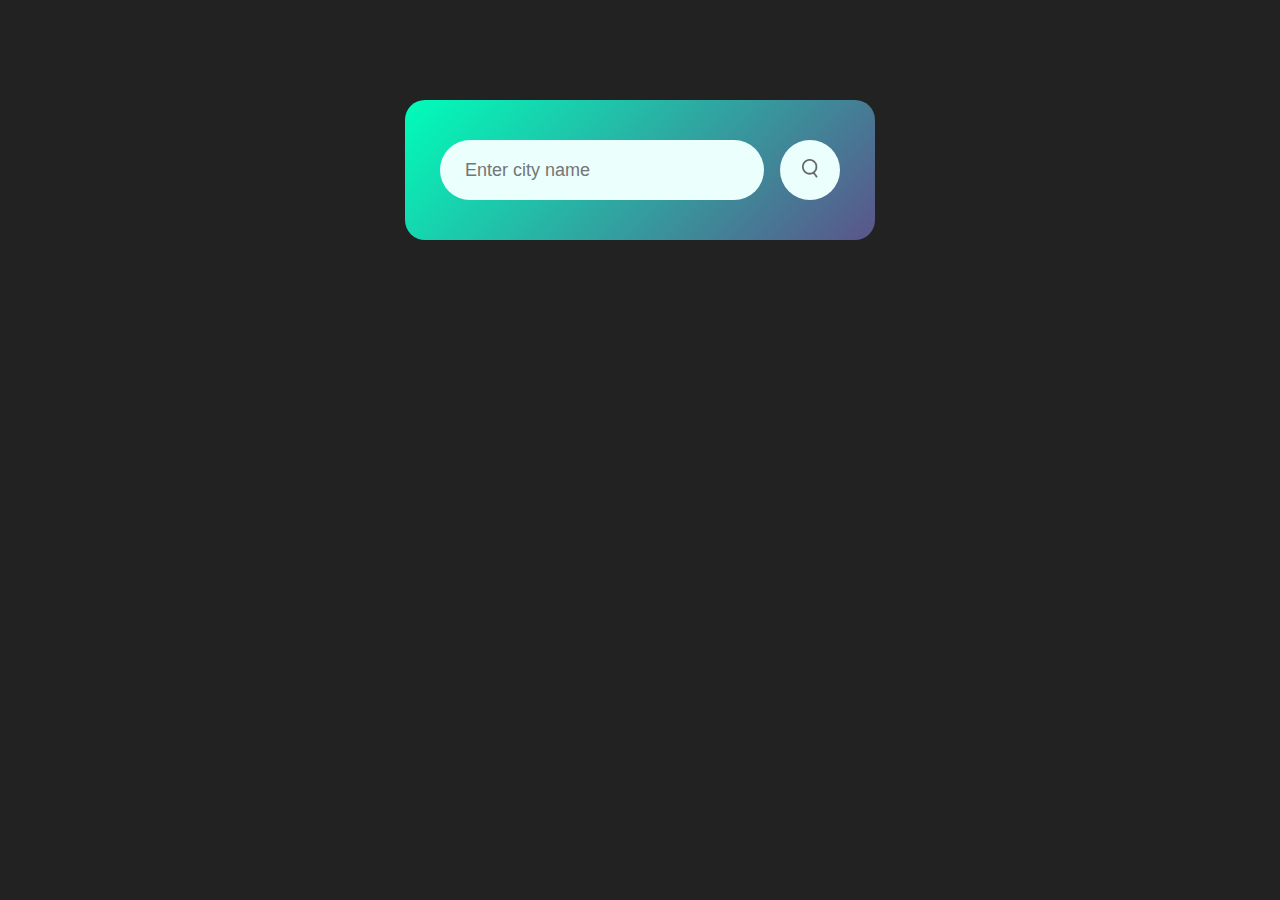
<file: weather app/weather.html>
<!DOCTYPE html>
<html>
    <head>
        <meta name="viewport" content="width=device-width,initial-scale=1.0">
        <title>Weather App</title>
        <link rel="stylesheet" href="style.css">
    </head>
    <body>
        <div class="card">
            <div class="search">
                <input type="text" placeholder="Enter city name" spellcheck="false">
                <button><img src="images/search.png"></button>
            </div>
            <div class="error">
                <p>Invalid city name</p>
            </div>
            <div class="weather">
                <img src="images/rain.png" class="weather-icon">
                <h1 class="temp">23°C</h1>
                <h2 class="city">Bangalore</h2>
                <div class="details">
                    <div class="col">
                        <img src="images/humidity.png">
                        <div>
                            <p class="humidity">50%</p>
                            <p>Humidity</p>
                        </div>
                    </div>
                    <div class="col">
                        <img src="images/wind.png">
                        <div>
                            <p class="wind">15 km/h</p>
                            <p>Wind Speed</p>
                        </div>
                    </div>
                </div>
            </div>
        </div>
        <script>
            const apiKey="d4f7da9f2caac6ac52fdaaca1490002f";
            const apiUrl="https://api.openweathermap.org/data/2.5/weather?units=metric&q=";
            
            const searchBox=document.querySelector(".search input");
            const searchBtn=document.querySelector(".search button");
            const weatherIcon=document.querySelector(".weather-icon");
            async function checkWeather(city){
                const response=await fetch(apiUrl+city+`&appid=${apiKey}`);
                if(response.status==404)
                {
                    document.querySelector(".error").style.display="block";
                    document.querySelector(".weather").style.display="none";
                }
                else
                {
                    var data=await response.json();
                document.querySelector(".city").innerHTML=data.name;
                document.querySelector(".temp").innerHTML=Math.round(data.main.temp)+"°C";
                document.querySelector(".humidity").innerHTML=data.main.humidity+"%";
                document.querySelector(".wind").innerHTML=data.wind.speed+" km/h";
                if(data.weather[0].main=="Clouds")
                {
                    weatherIcon.src="images/clouds.png";
                }
                if(data.weather[0].main=="Clear")
                {
                    weatherIcon.src="images/clear.png";
                }
                if(data.weather[0].main=="Rain")
                {
                    weatherIcon.src="images/rain.png";
                }
                if(data.weather[0].main=="Drizzle")
                {
                    weatherIcon.src="images/drizzle.png";
                }
                if(data.weather[0].main=="Mist")
                {
                    weatherIcon.src="images/mist.png";
                }
                document.querySelector(".error").style.display="none";
                document.querySelector(".weather").style.display="block";
                }
            }
            searchBtn.addEventListener("click",()=>{checkWeather(searchBox.value); });           
        </script>
    </body>
</html>
</file>
<file: weather app/style.css>
*{
    margin:0;
    padding:0;
    font-family:'Poppins',sans-serif;
    box-sizing: border-box;
}
body{
    background-color: #222;
}
.card{
    width:90%;
    max-width:470px;
    background: linear-gradient(135deg,#00feba,#5b548a);
    color: #fff;
    margin:100px auto 0;
    border-radius: 20px;
    padding: 40px 35px;
    text-align: center;
}
.search{
    width:100%;
    display:flex;
    align-items: center;
    justify-content: space-between;
}
.search input{
    border:0;
    outline: 0;
    background: #ebfffc;
    color: #555;
    padding: 10px 25px;
    height: 60px;
    border-radius: 30px;
    flex:1;
    margin-right:16px;
    font-size: 18px;
}
.search button{
    border:0;
    outline: 0;
    background: #ebfffc;
    border-radius: 50%;
    width:60px;
    height: 60px;
    cursor:pointer;
}
.search button img{
    width:16px;
}
.weather-icon{
    width:170px;
    margin-top: 30px;
}
.weather h1{
    font-size: 80px;
    font-weight: 500;
}
.weather h2{
    font-size: 45px;
    font-weight: 400;
    margin-top: -10px;
}
.details{
    display:flex;
    align-items: center;
    justify-content: space-between;
    padding: 0 20px;
    margin-top: 50px;
}
.col{
    display: flex;
    align-items: center;
    text-align: left;
}
.col img{
    width: 40px;
    margin-right:10px ;
}
.humidity, .wind{
    font-size: 28px;
    margin-top: -6px;
}
.weather{
    display: none;
}
.error{
    display:none;
    text-align: left;
    margin-left: 10px;
    font-size: 14px;
    margin-top: 10px;
}
</file>
